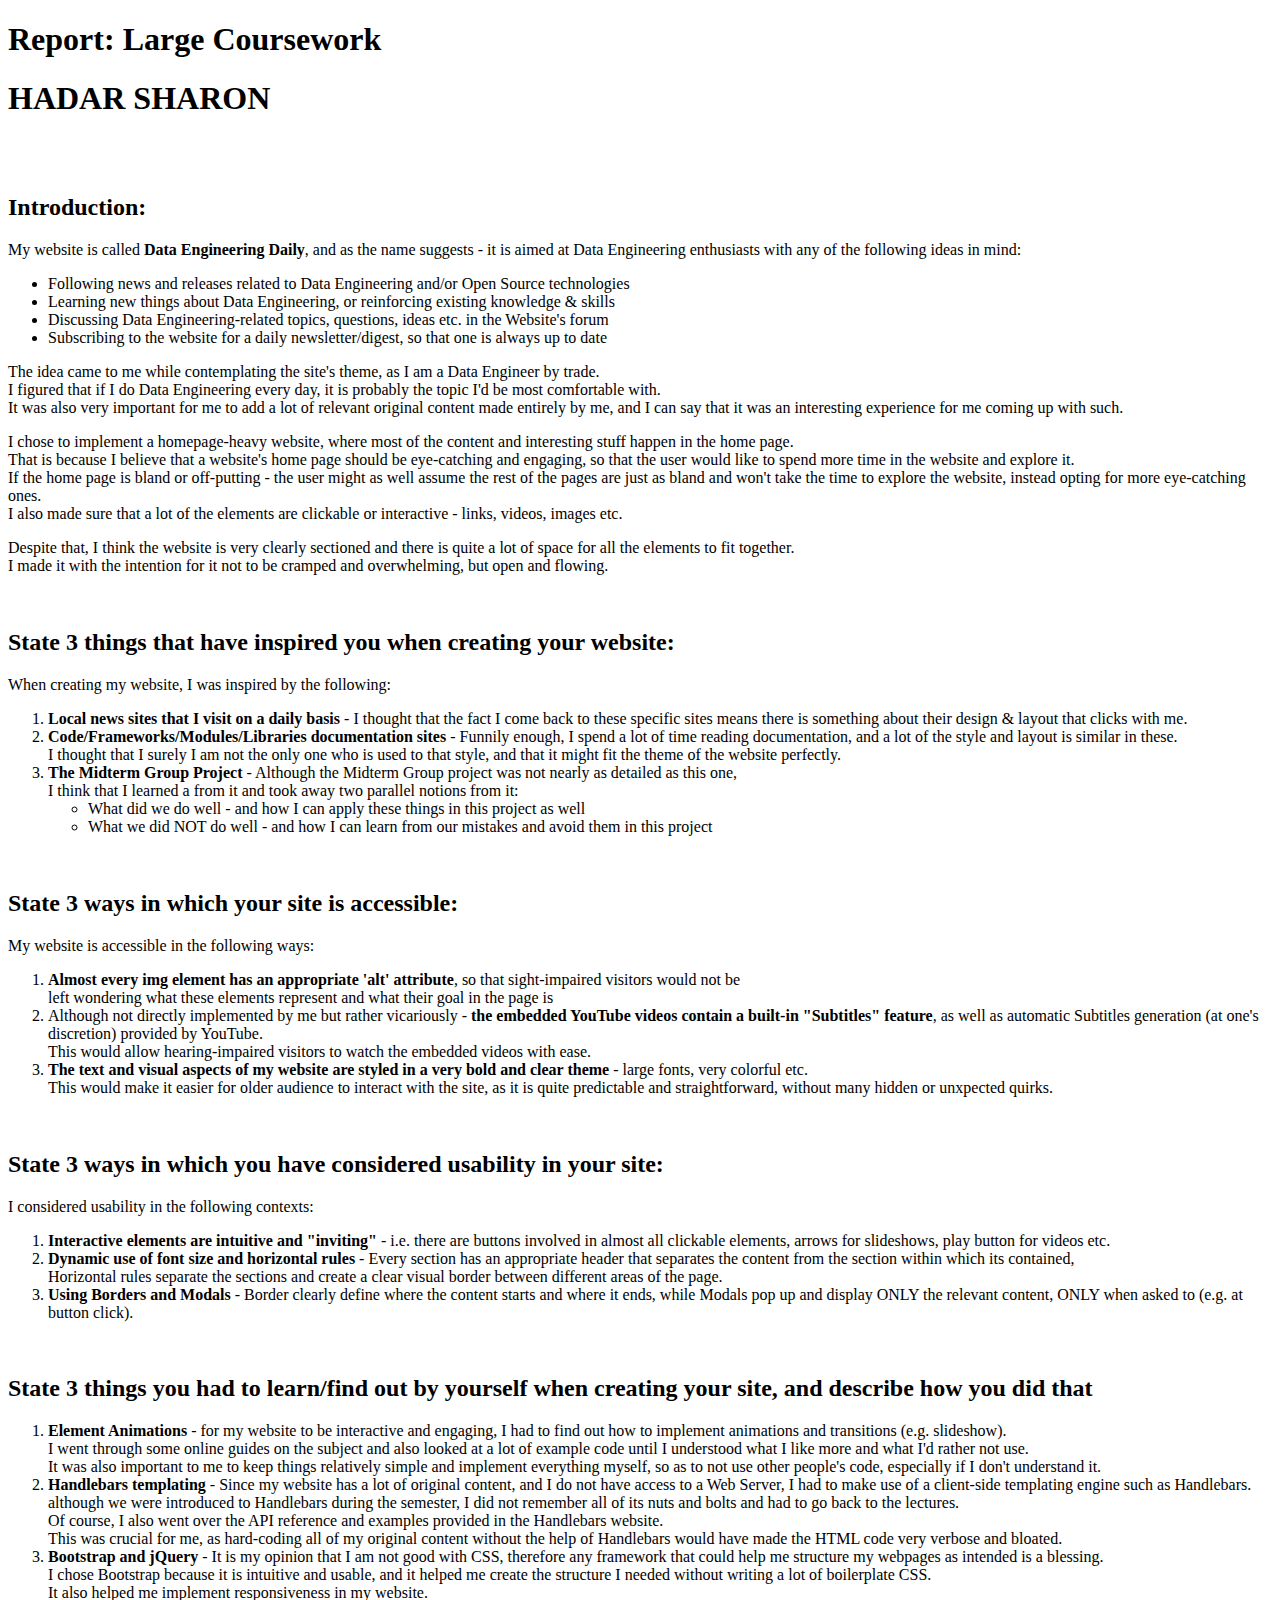
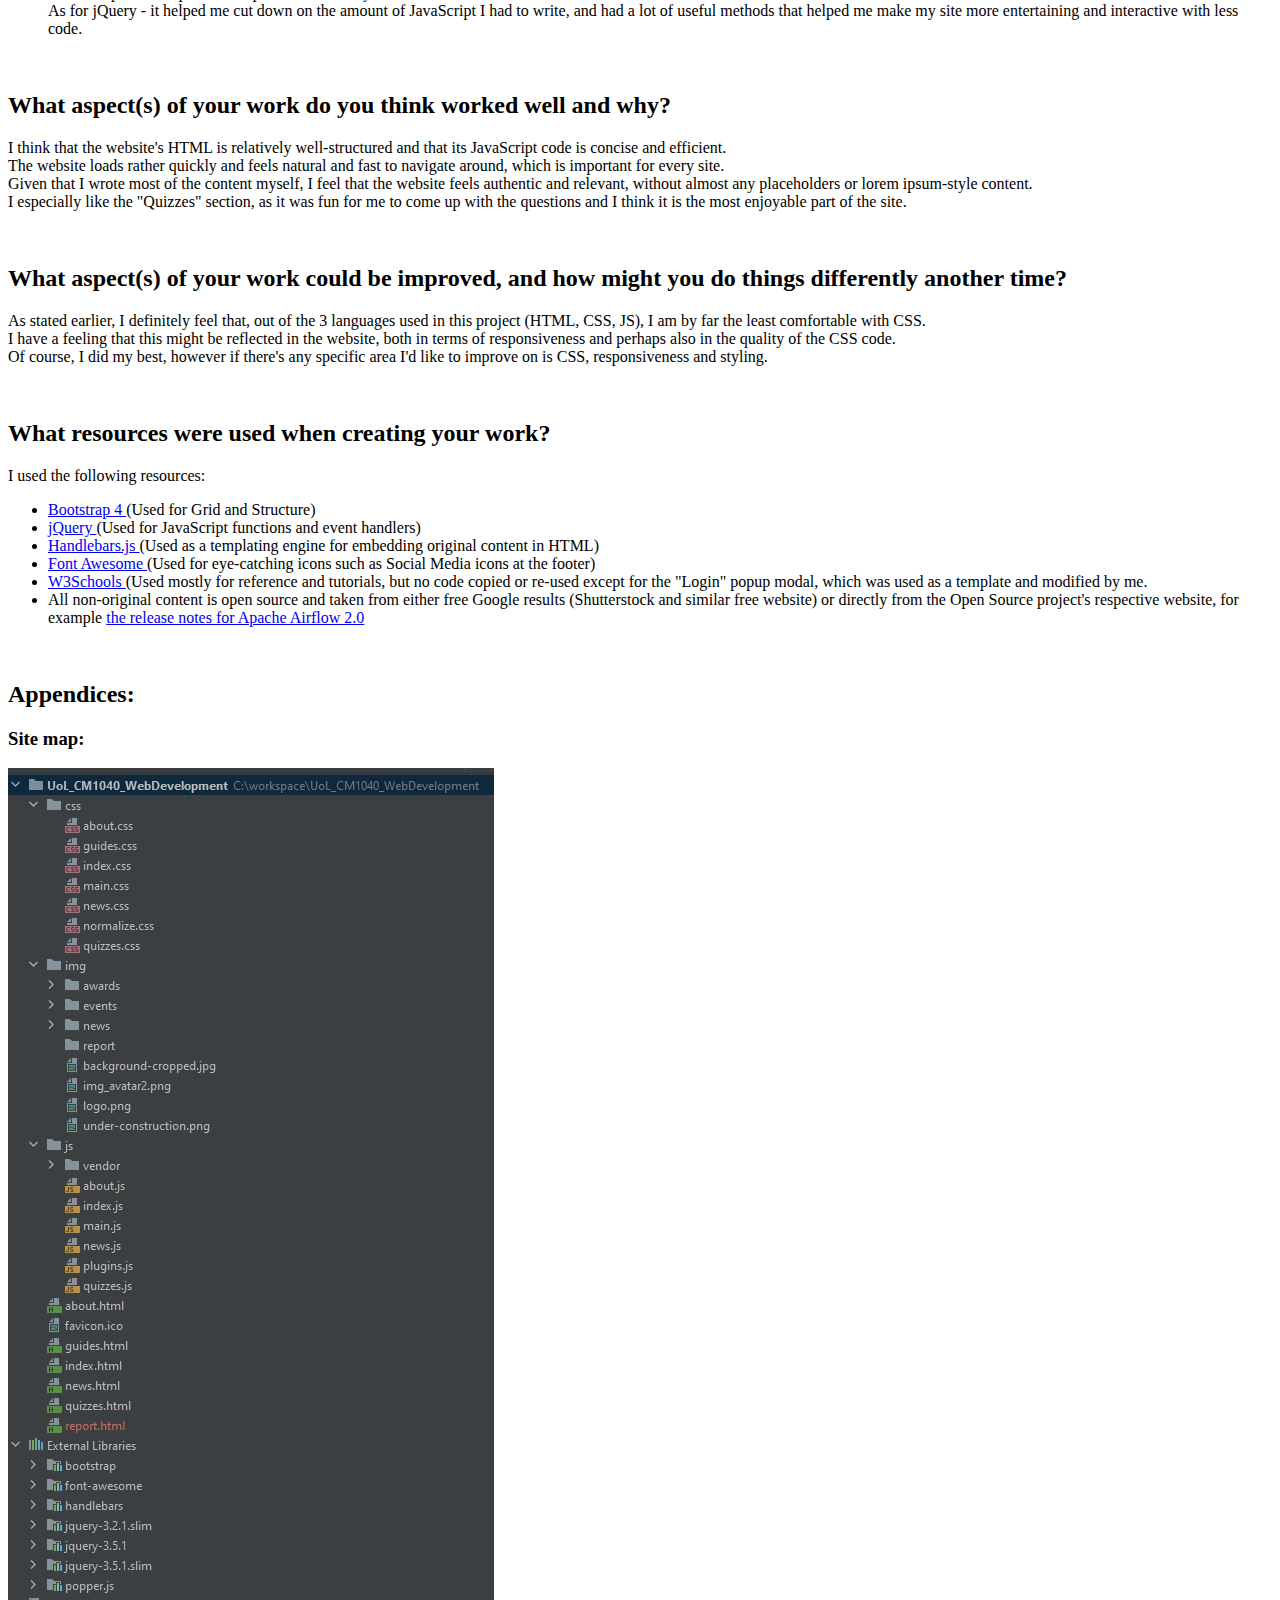
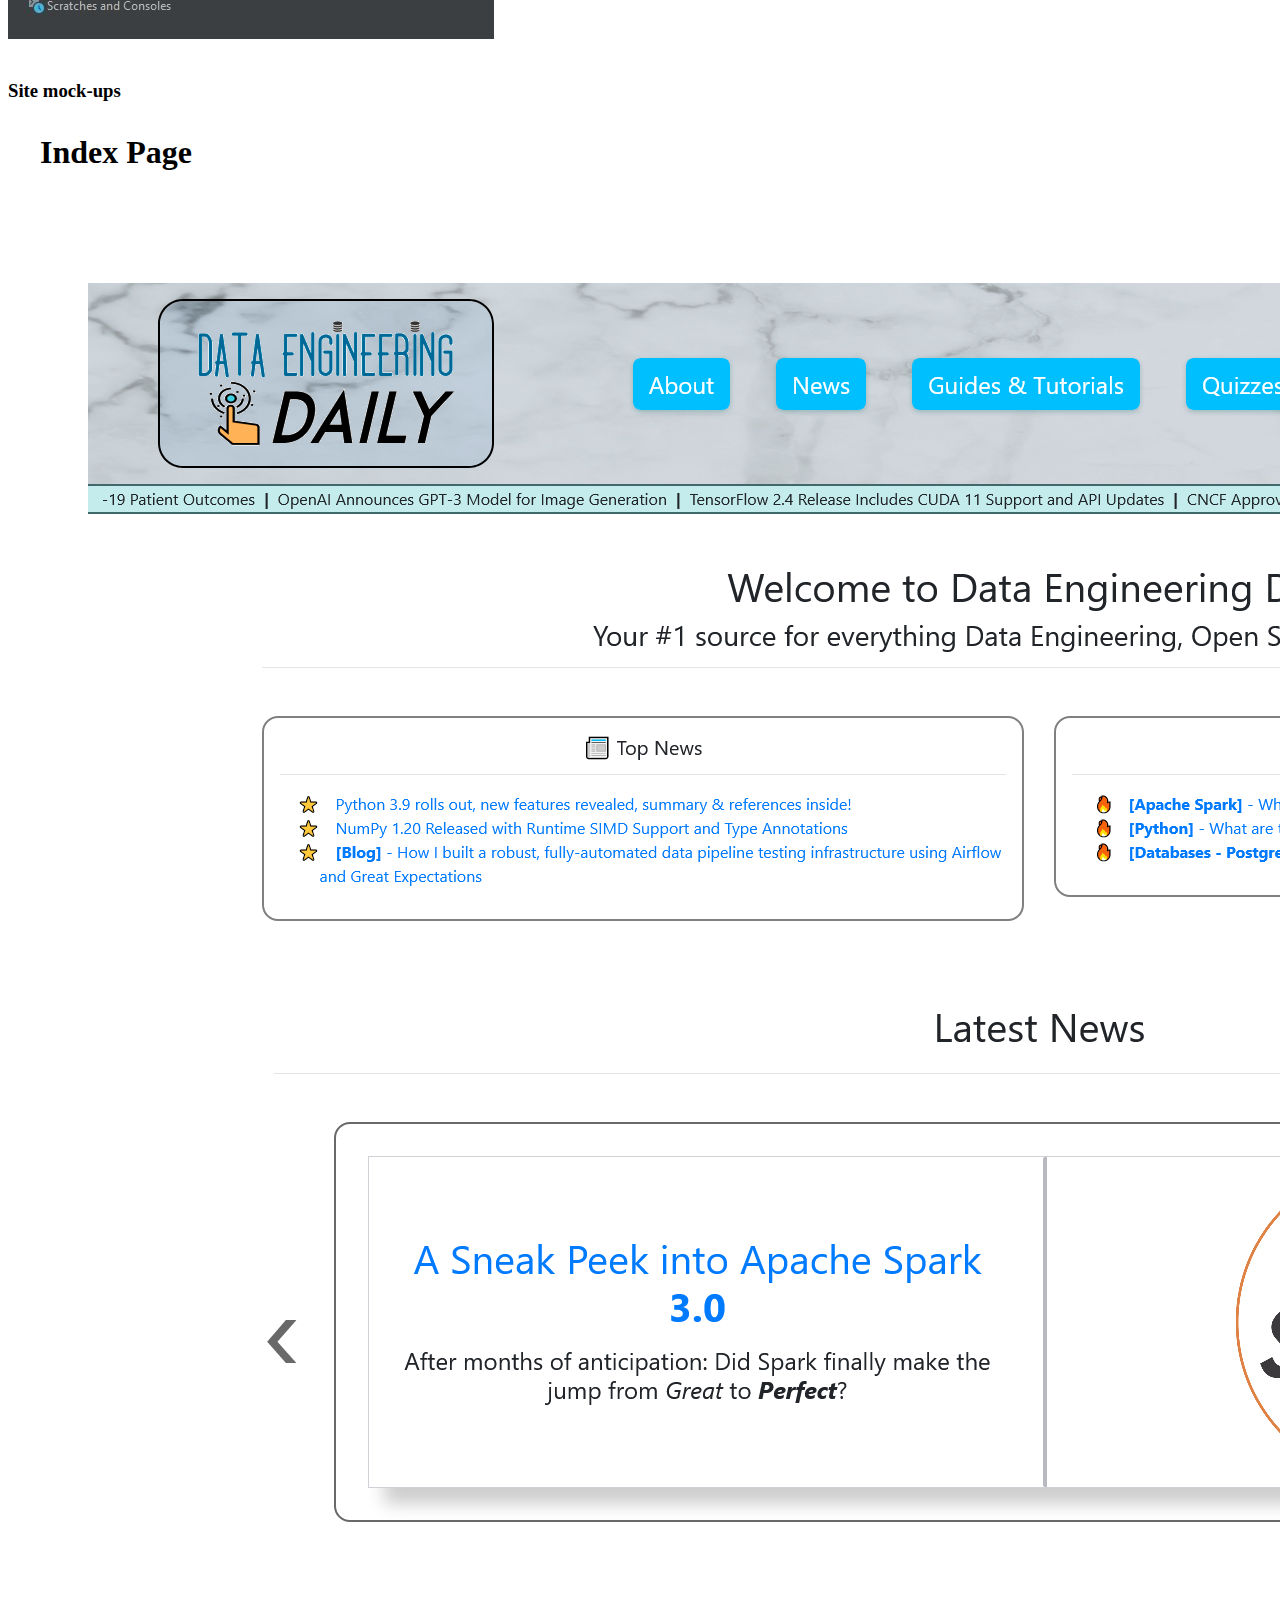
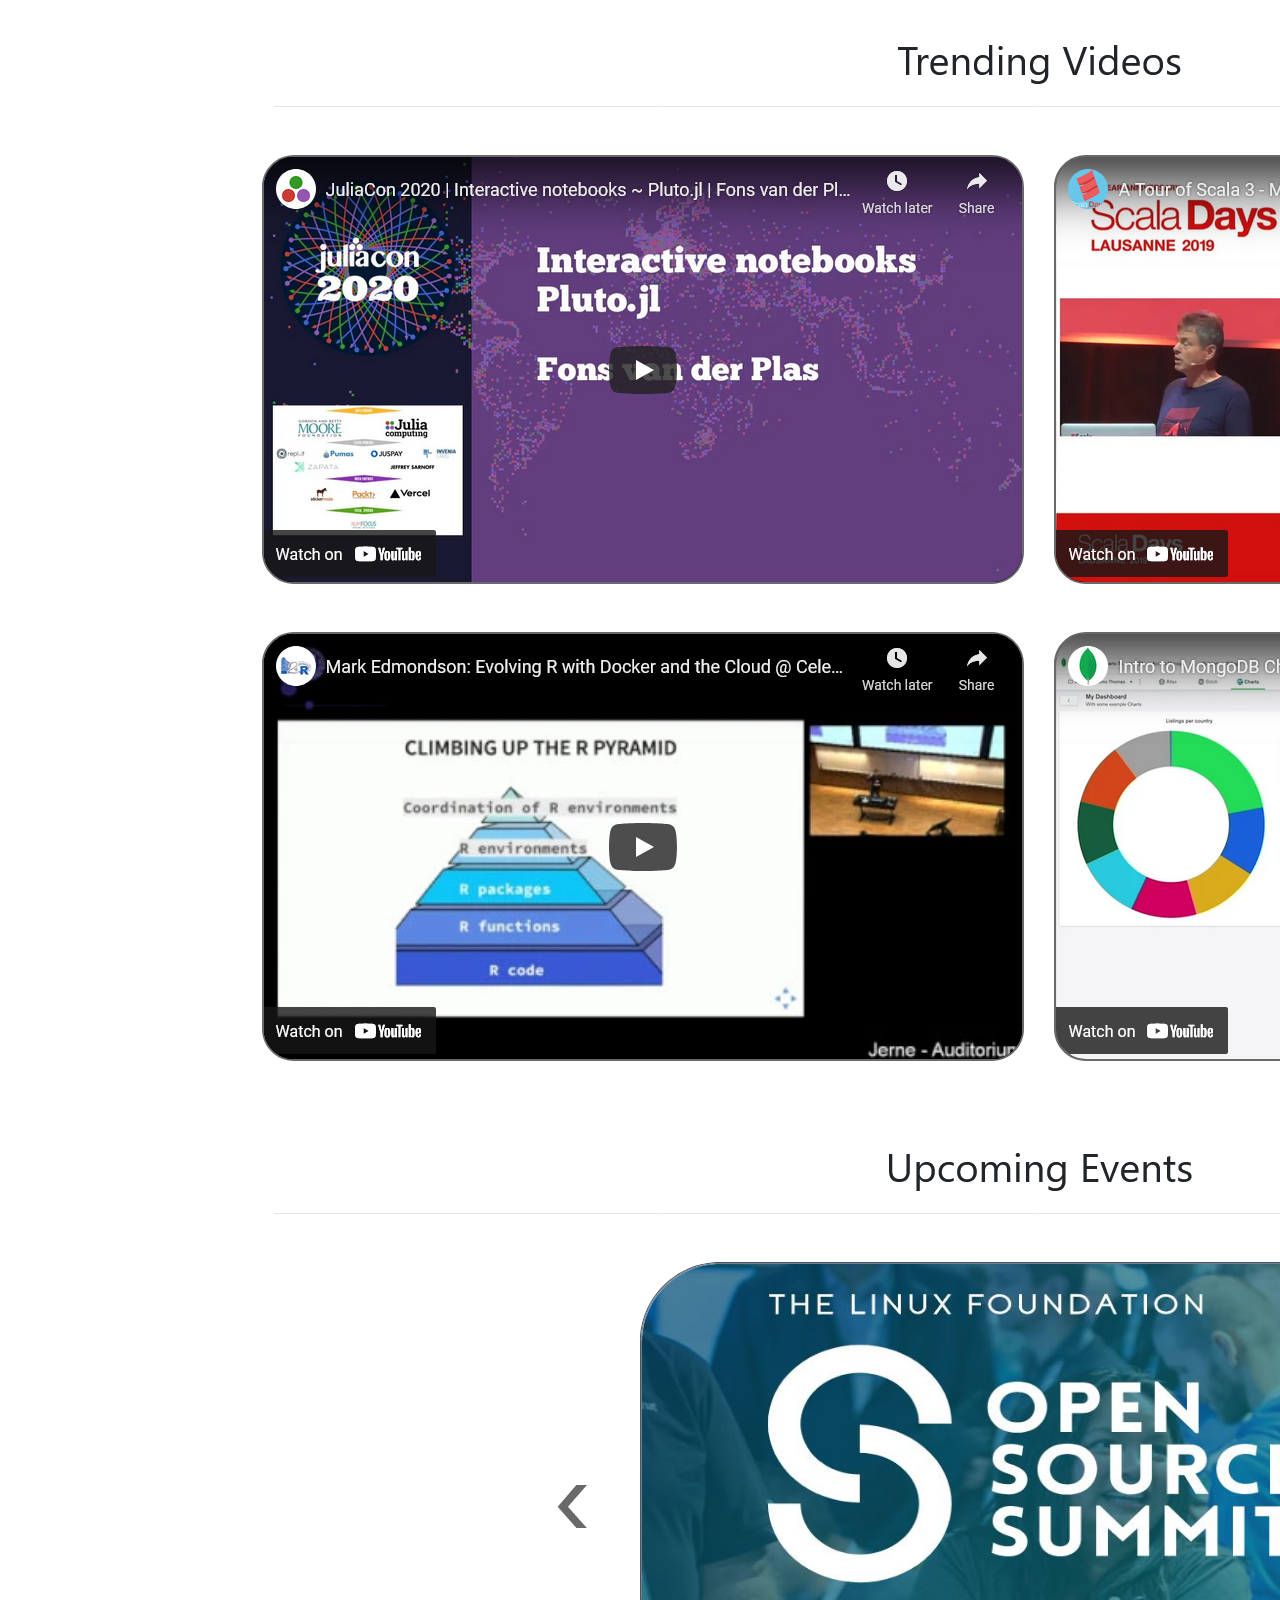
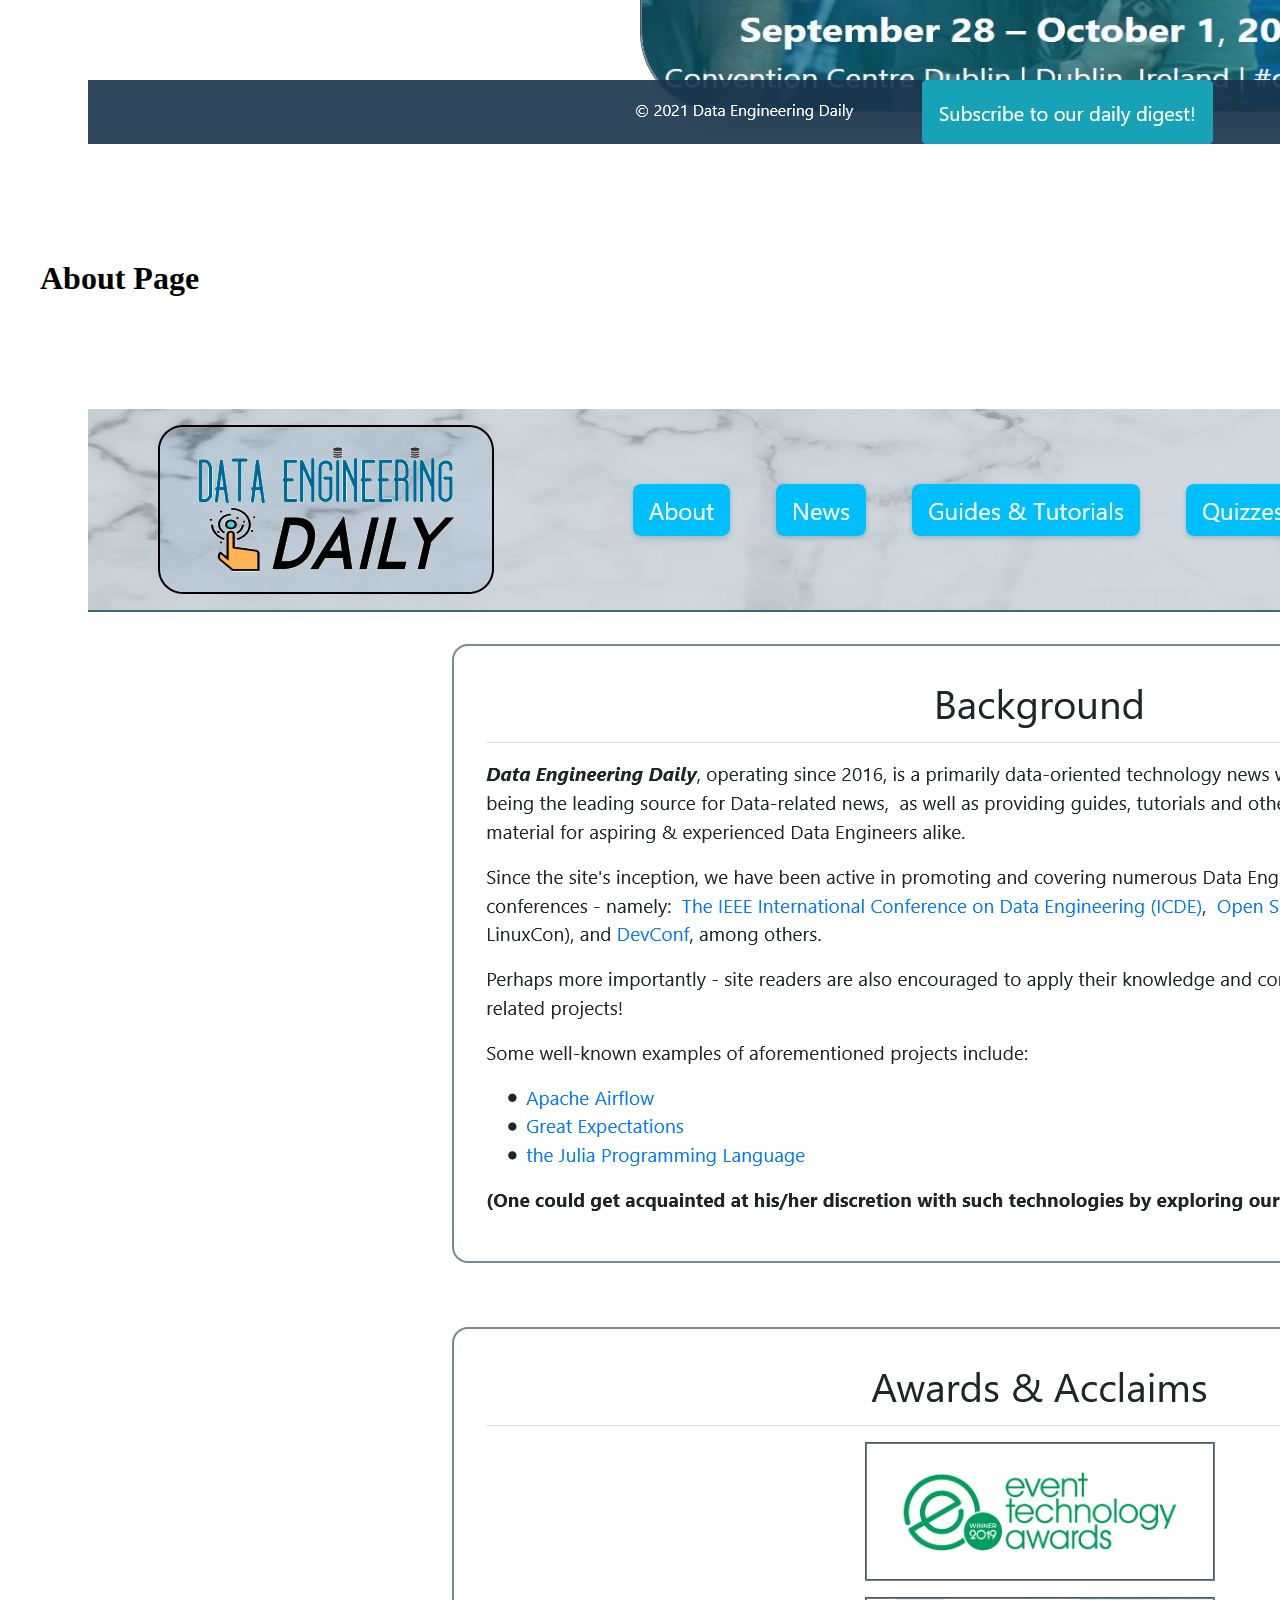
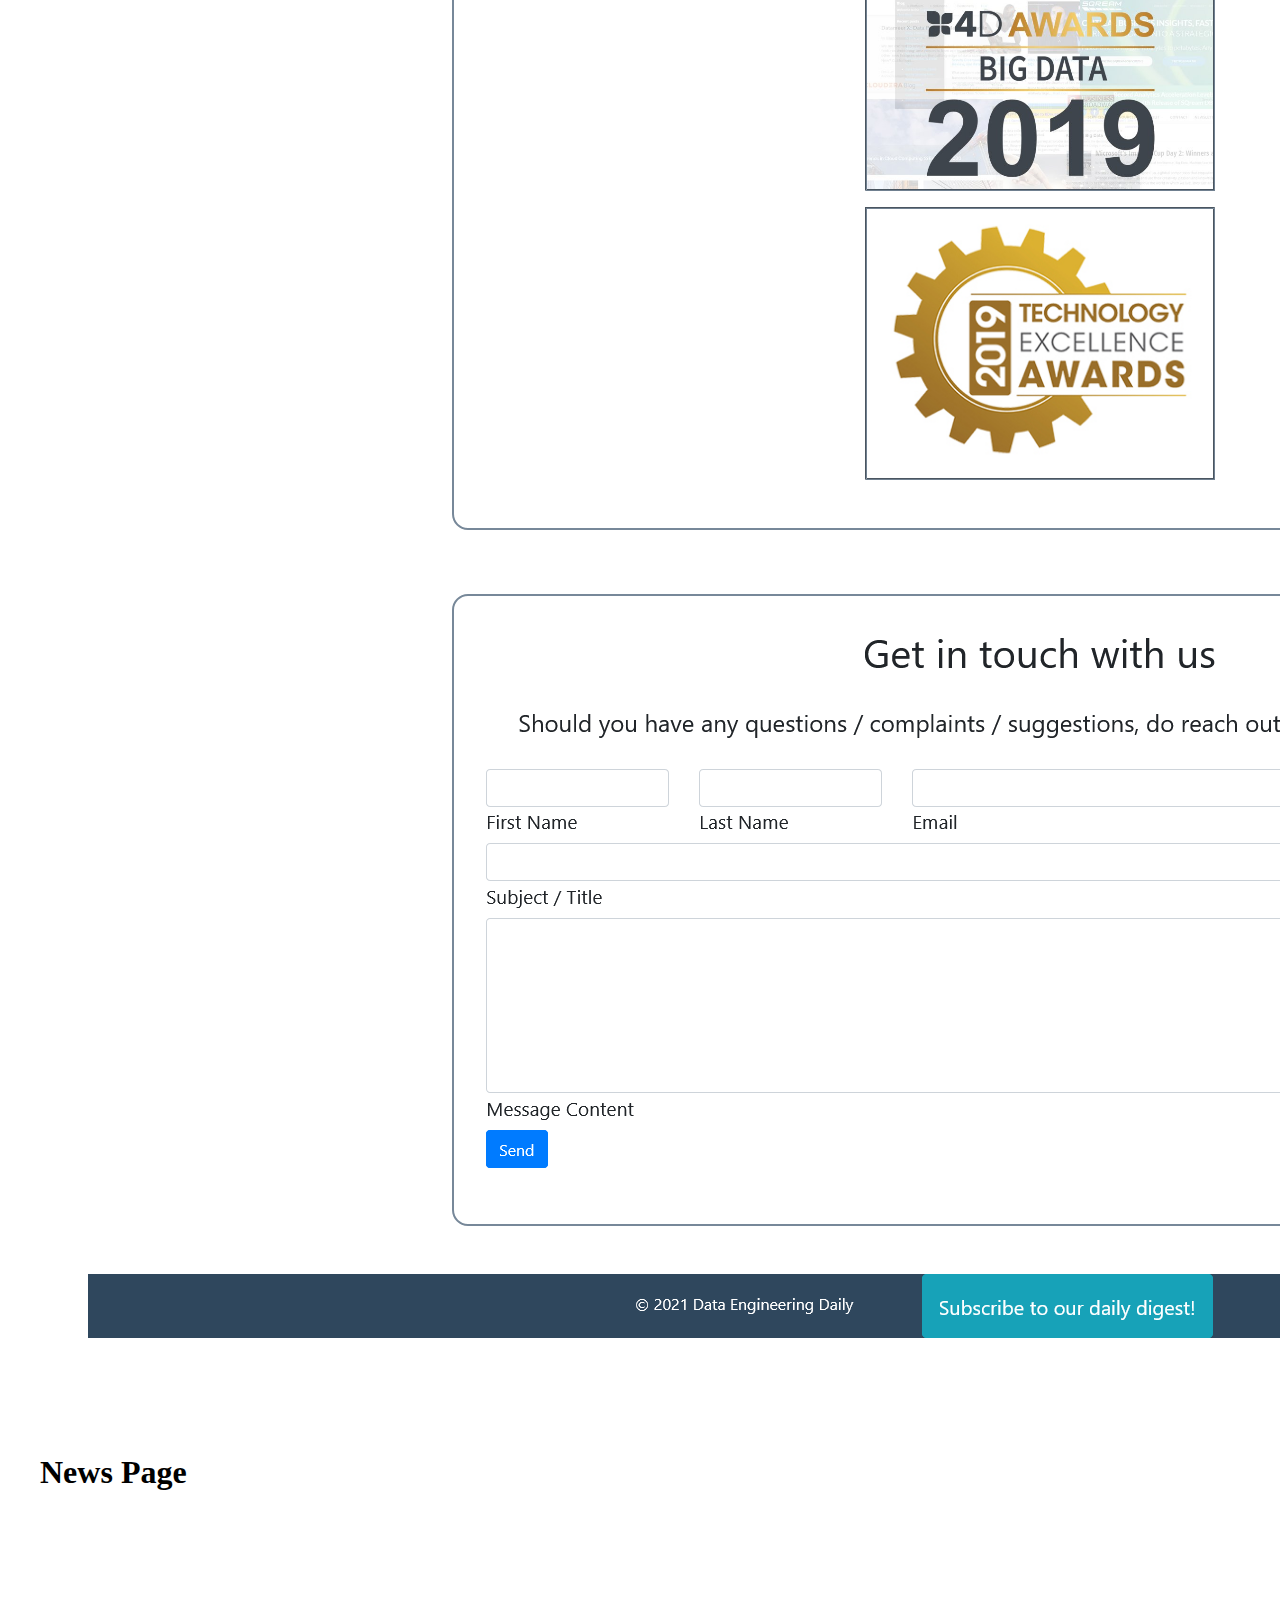
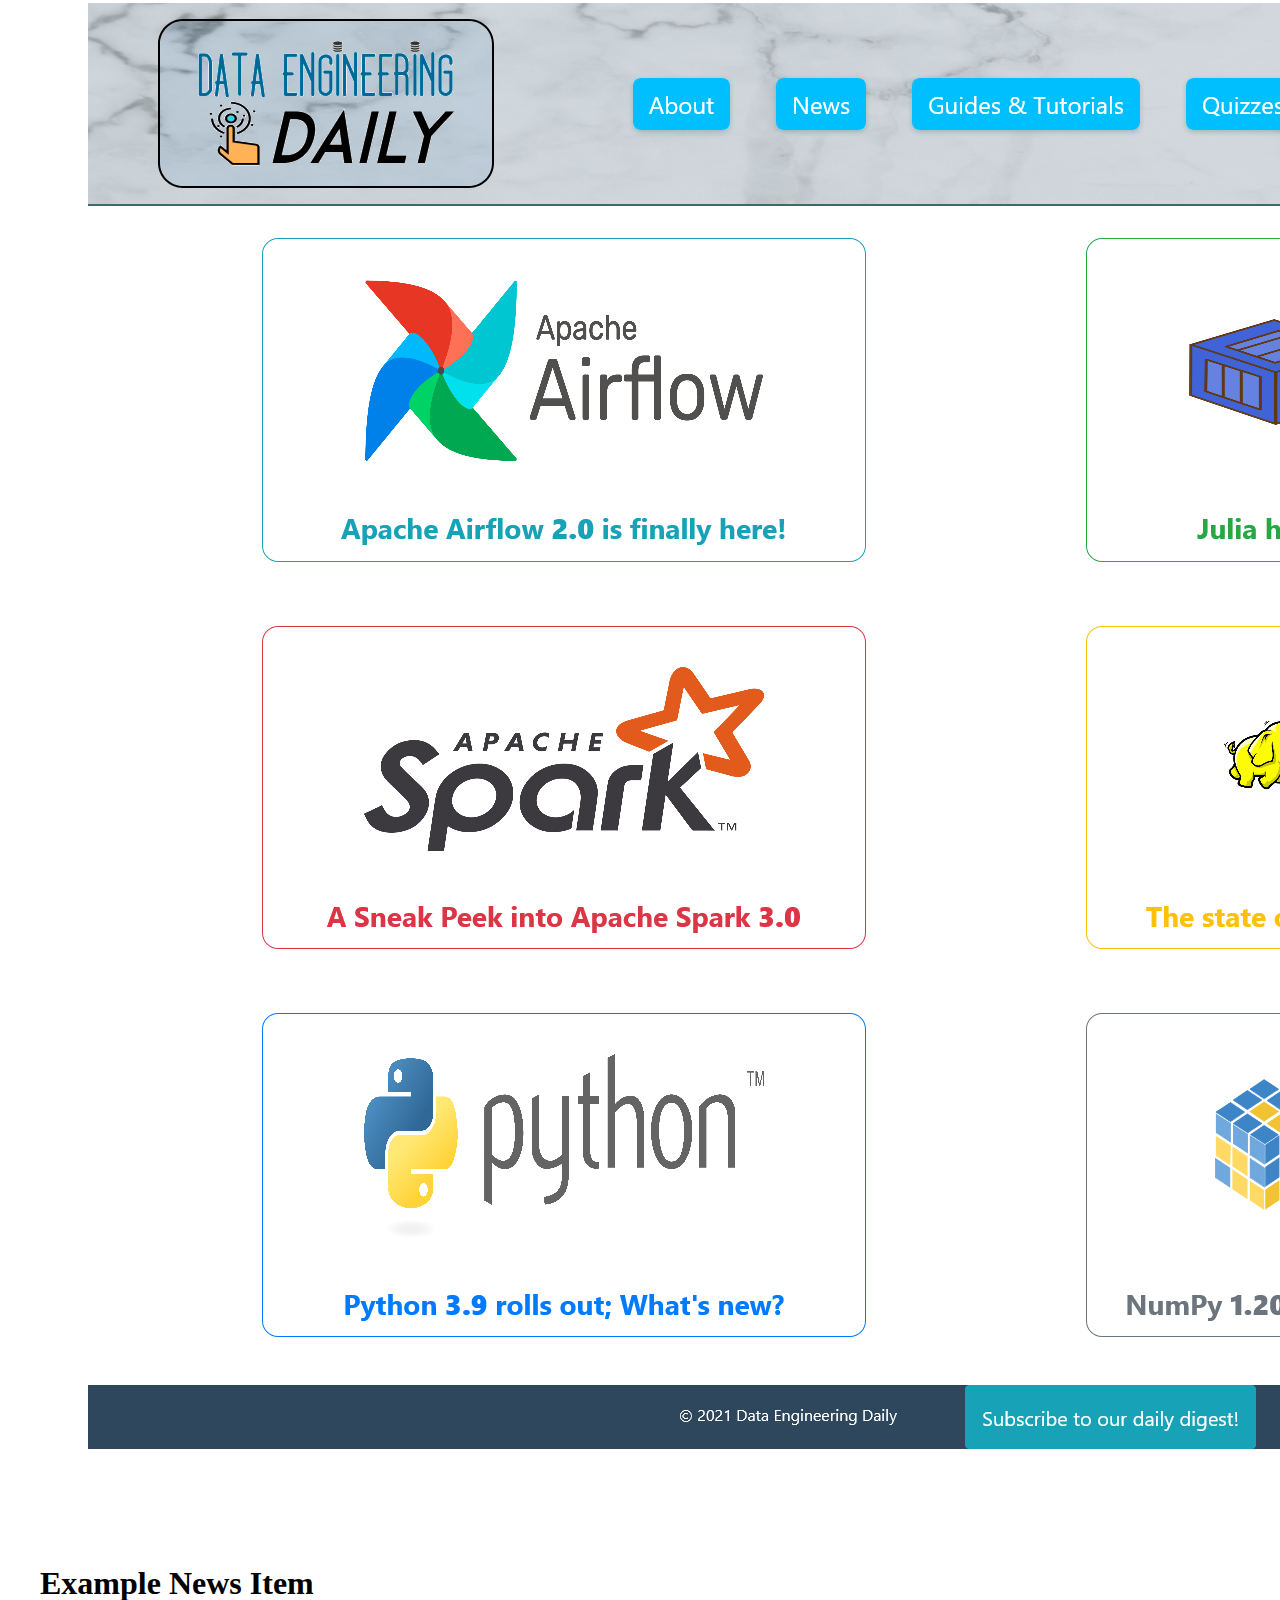
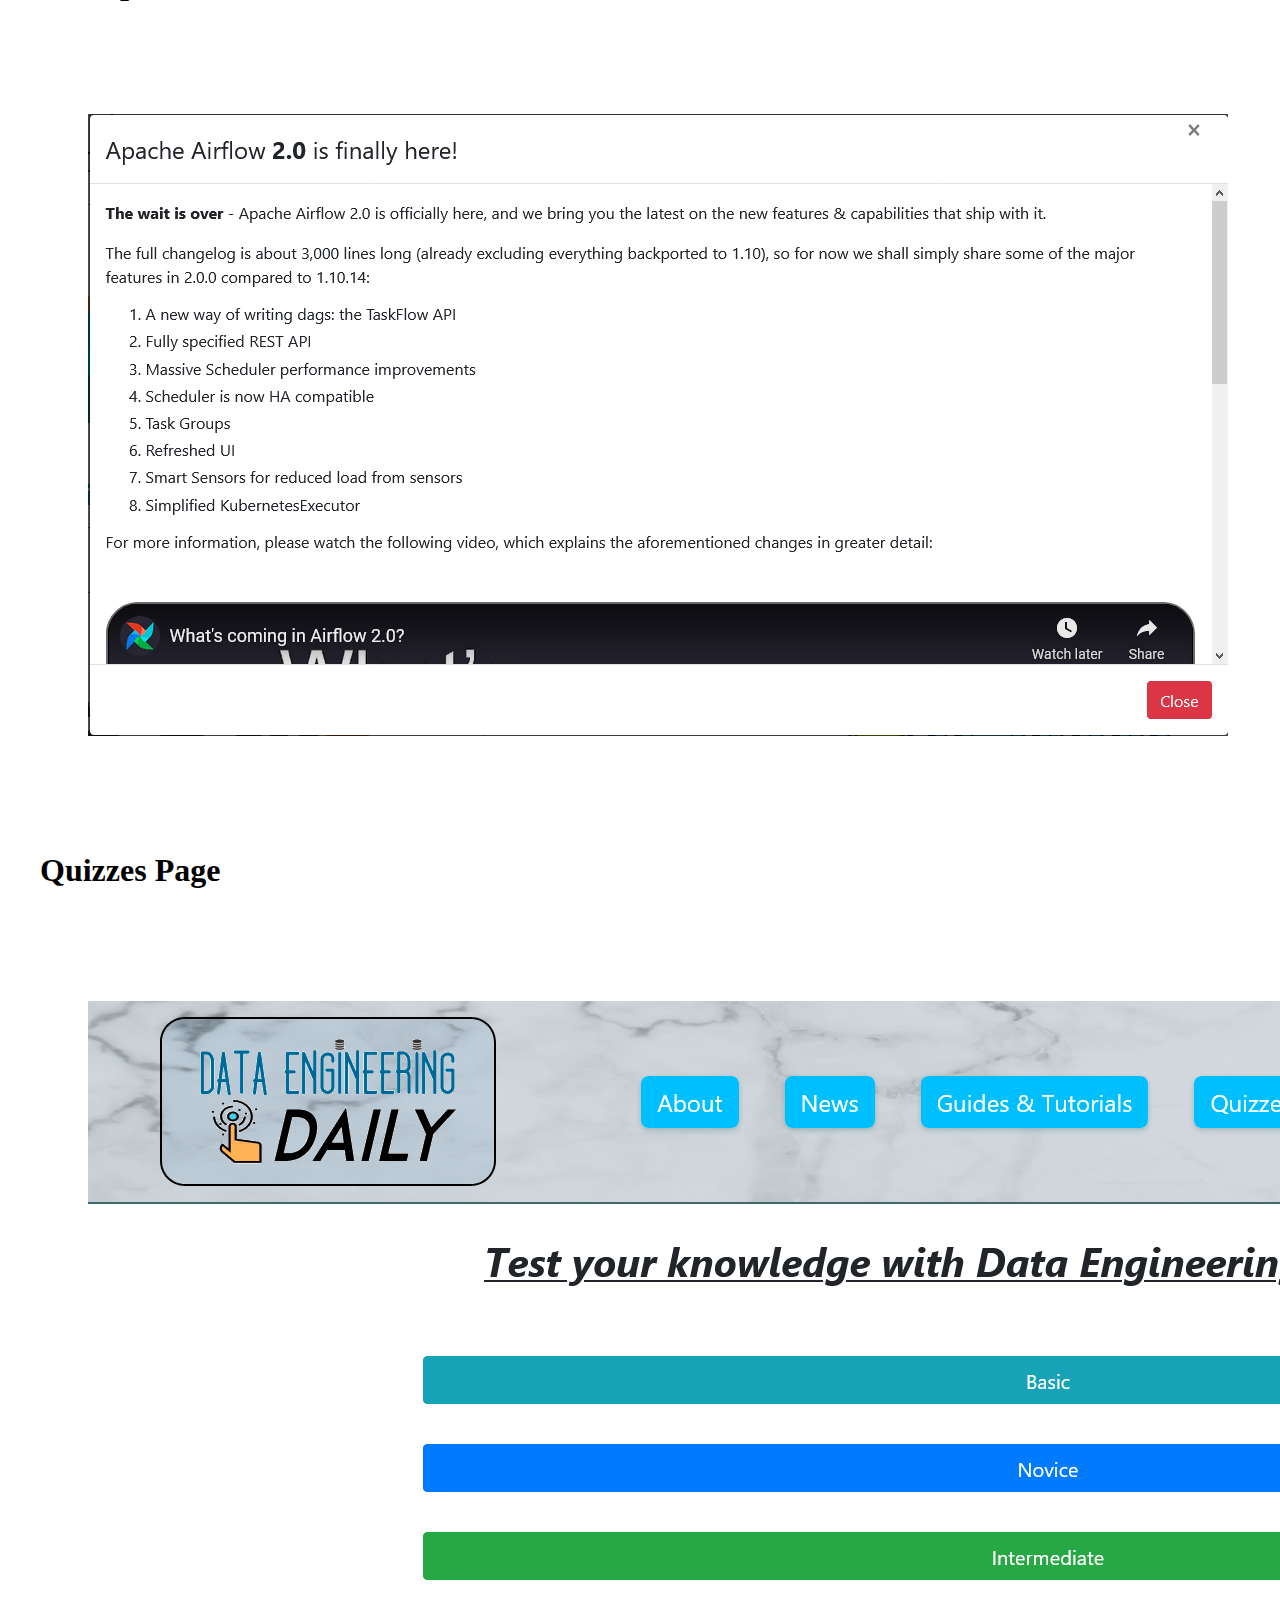
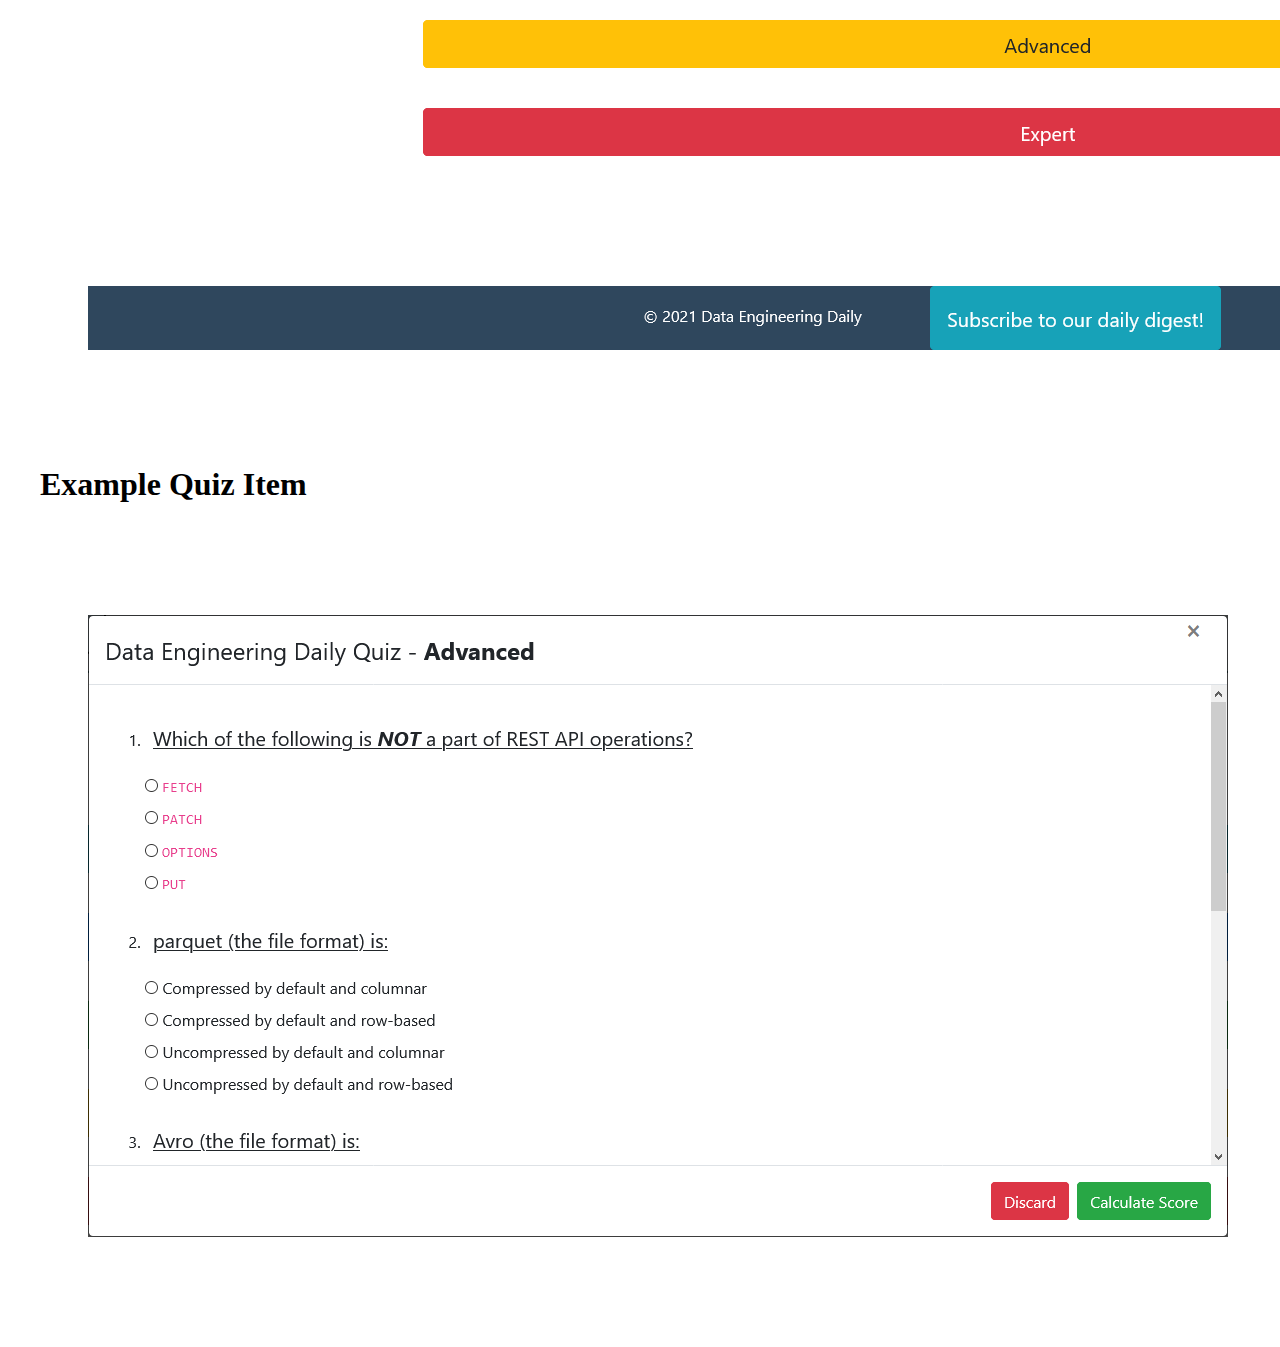
<file: report.html>
<!DOCTYPE html>
<html lang="en">
<head>
    <meta charset="UTF-8">
    <title>Report: Large Coursework (HADAR SHARON)</title>
</head>
<body>
<h1>Report: Large Coursework</h1>
<h1>HADAR SHARON</h1>
<br><br>
<h2>Introduction:</h2>
<p>
    My website is called <strong>Data Engineering Daily</strong>, and as the name suggests - it is aimed at Data
    Engineering enthusiasts with any of the following ideas in mind:
</p>
<ul>
    <li>Following news and releases related to Data Engineering and/or Open Source technologies</li>
    <li>Learning new things about Data Engineering, or reinforcing existing knowledge & skills</li>
    <li>Discussing Data Engineering-related topics, questions, ideas etc. in the Website's forum</li>
    <li>Subscribing to the website for a daily newsletter/digest, so that one is always up to date</li>
</ul>
<p>
    The idea came to me while contemplating the site's theme, as I am a Data Engineer by trade.<br>
    I figured that if I do Data Engineering every day, it is probably the topic I'd be most comfortable with.<br>
    It was also very important for me to add a lot of relevant original content made entirely by me, and I can say
    that it was an interesting experience for me coming up with such.
</p>
<p>
    I chose to implement a homepage-heavy website, where most of the content and interesting stuff happen in the home
    page.<br>That is because I believe that a website's home page should be eye-catching and engaging, so that the user
    would like to spend more time in the website and explore it.<br>If the home page is bland or off-putting - the user
    might as well assume the rest of the pages are just as bland and won't take the time to explore the website, instead
    opting for more eye-catching ones.<br>
    I also made sure that a lot of the elements are clickable or interactive - links, videos, images etc.
</p>
<p>
    Despite that, I think the website is very clearly sectioned and there is quite a lot of space for all the elements
    to fit together. <br>I made it with the intention for it not to be cramped and overwhelming, but open and flowing.
</p>
<br>
<h2>State 3 things that have inspired you when creating your website:</h2>
<p>
    When creating my website, I was inspired by the following:
</p>
<ol>
    <li>
        <b>Local news sites that I visit on a daily basis</b> - I thought that the fact I come back to these specific
        sites means there is something about their design & layout that clicks with me.
    </li>
    <li>
        <b>Code/Frameworks/Modules/Libraries documentation sites</b> - Funnily enough, I spend a lot of time reading
        documentation, and a lot of the style and layout is similar in these.<br>I thought that I surely I am not the
        only one who is used to that style, and that it might fit the theme of the website perfectly.
    </li>
    <li>
        <b>The Midterm Group Project</b> - Although the Midterm Group project was not nearly as detailed as this
        one,<br>
        I think that I learned a from it and took away two parallel notions from it:
        <ul>
            <li>What did we do well - and how I can apply these things in this project as well</li>
            <li>What we did NOT do well - and how I can learn from our mistakes and avoid them in this project</li>
        </ul>
    </li>
</ol>
<br>
<h2>State 3 ways in which your site is accessible:</h2>
<p>My website is accessible in the following ways:</p>
<ol>
    <li><b>Almost every img element has an appropriate 'alt' attribute</b>, so that sight-impaired visitors would not be<br>
        left wondering what these elements represent and what their goal in the page is
    </li>
    <li>
        Although not directly implemented by me but rather vicariously - <b>the embedded YouTube videos contain a
        built-in "Subtitles" feature</b>, as well as automatic Subtitles generation (at one's discretion) provided by
        YouTube.<br>This would allow hearing-impaired visitors to watch the embedded videos with ease.
    </li>
    <li>
        <b>The text and visual aspects of my website are styled in a very bold and clear theme</b> - large fonts, very
        colorful etc.<br>This would make it easier for older audience to interact with the site, as it is quite
        predictable and straightforward, without many hidden or unxpected quirks.
    </li>
</ol>
<br>
<h2>State 3 ways in which you have considered usability in your site:</h2>
<p>I considered usability in the following contexts:</p>
<ol>
    <li><b>Interactive elements are intuitive and "inviting"</b> - i.e. there are buttons involved in almost all
        clickable elements, arrows for slideshows, play button for videos etc.
    </li>
    <li><b>Dynamic use of font size and horizontal rules</b> - Every section has an appropriate header that separates
        the content from the section within which its contained,<br>Horizontal rules separate the sections and create a
        clear visual border between different areas of the page.
    </li>
    <li>
        <b>Using Borders and Modals</b> - Border clearly define where the content starts and where it ends, while Modals
        pop up and display ONLY the relevant content, ONLY when asked to (e.g. at button click).
    </li>
</ol>
<br>
<h2>State 3 things you had to learn/find out by yourself when creating your site, and describe
    how you did that</h2>
<ol>
    <li>
        <b>Element Animations</b> - for my website to be interactive and engaging, I had to find out how to implement
        animations and transitions (e.g. slideshow).<br>I went through some online guides on the subject and also looked
        at a lot of example code until I understood what I like more and what I'd rather not use.<br>It was also
        important to me to keep things relatively simple and implement everything myself, so as to not use other
        people's code, especially if I don't understand it.
    </li>
    <li>
        <b>Handlebars templating</b> - Since my website has a lot of original content, and I do not have access to a Web
        Server, I had to make use of a client-side templating engine such as Handlebars.<br>
        although we were introduced to Handlebars during the semester, I did not remember
        all of its nuts and bolts and had to go back to the lectures.<br>Of course, I also went over the API reference
        and examples provided in the Handlebars website.<br>
        This was crucial for me, as hard-coding all of my original content without the help of Handlebars would have
        made the HTML code very verbose and bloated.
    </li>
    <li><b>Bootstrap and jQuery</b> - It is my opinion that I am not good with CSS, therefore any framework that could
        help me structure my webpages as intended is a blessing.<br>I chose Bootstrap because it is intuitive and
        usable, and it helped me create the structure I needed without writing a lot of boilerplate CSS.<br>It also
        helped me implement responsiveness in my website.<br>
        As for jQuery - it helped me cut down on the amount of JavaScript I had to write, and had a lot of useful
        methods that helped me make my site more entertaining and interactive with less code.
    </li>
</ol>
<br>
<h2>What aspect(s) of your work do you think worked well and why?</h2>
<p>
    I think that the website's HTML is relatively well-structured and that its JavaScript code is concise and efficient.<br>
    The website loads rather quickly and feels natural and fast to navigate around, which is important for every
    site.<br>
    Given that I wrote most of the content myself, I feel that the website feels authentic and relevant, without almost
    any placeholders or lorem ipsum-style content.<br>
    I especially like the "Quizzes" section, as it was fun for me to come up with the questions and I think it is the
    most enjoyable part of the site.
</p>
<br>
<h2>What aspect(s) of your work could be improved, and how might you do things differently
    another time?</h2>
<p>
    As stated earlier, I definitely feel that, out of the 3 languages used in this project (HTML, CSS, JS), I am by far
    the least comfortable with CSS.<br>I have a feeling that this might be reflected in the website, both in terms of
    responsiveness and perhaps also in the quality of the CSS code.<br>Of course, I did my best, however if there's any
    specific area I'd like to improve on is CSS, responsiveness and styling.
</p>
<br>
<h2>What resources were used when creating your work?</h2>
<p>I used the following resources:</p>
<ul>
    <li><a href="https://getbootstrap.com/docs/4.0/getting-started/introduction/">Bootstrap 4 </a>(Used for Grid and
        Structure)
    </li>
    <li><a href="https://jquery.com/">jQuery </a>(Used for JavaScript functions and event handlers)</li>
    <li><a href="https://handlebarsjs.com/">Handlebars.js </a>(Used as a templating engine for embedding original
        content
        in HTML)
    </li>
    <li><a href="https://fontawesome.com/">Font Awesome </a>(Used for eye-catching icons such as Social Media icons at
        the footer)
    </li>
    <li><a href="https://www.w3schools.com/">W3Schools </a>(Used mostly for reference and tutorials, but no code copied
        or re-used except for the "Login" popup modal, which was used as a template and modified by me.
    </li>
    <li>
        All non-original content is open source and taken from either free Google results (Shutterstock and similar free
        website) or directly from the Open Source project's respective website, for example <a
            href="https://airflow.apache.org/blog/airflow-two-point-oh-is-here/">the
        release notes for Apache Airflow 2.0</a>
    </li>
</ul>
<br>
<h2>Appendices:</h2>
<h3>Site map:</h3>
<img src="img/report/site-map.JPG">
<br><br>
<h3>Site mock-ups</h3>
<h1 style="margin: 2rem;">Index Page</h1>
<img style="margin: 5rem;" src="img/report/index-mockup.png">
<h1 style="margin: 2rem;">About Page</h1>
<img style="margin: 5rem;" src="img/report/about-us-mockup.png">
<h1 style="margin: 2rem;">News Page</h1>
<img style="margin: 5rem;" src="img/report/news-mockup.png">
<h1 style="margin: 2rem;">Example News Item</h1>
<img style="margin: 5rem;" src="img/report/news-item-mockup.png">
<h1 style="margin: 2rem;">Quizzes Page</h1>
<img style="margin: 5rem;" src="img/report/quizzes-mockup.png">
<h1 style="margin: 2rem;">Example Quiz Item</h1>
<img style="margin: 5rem;" src="img/report/quiz-item-mockup.png">
<br><br>
</body>
</html>
</file>
